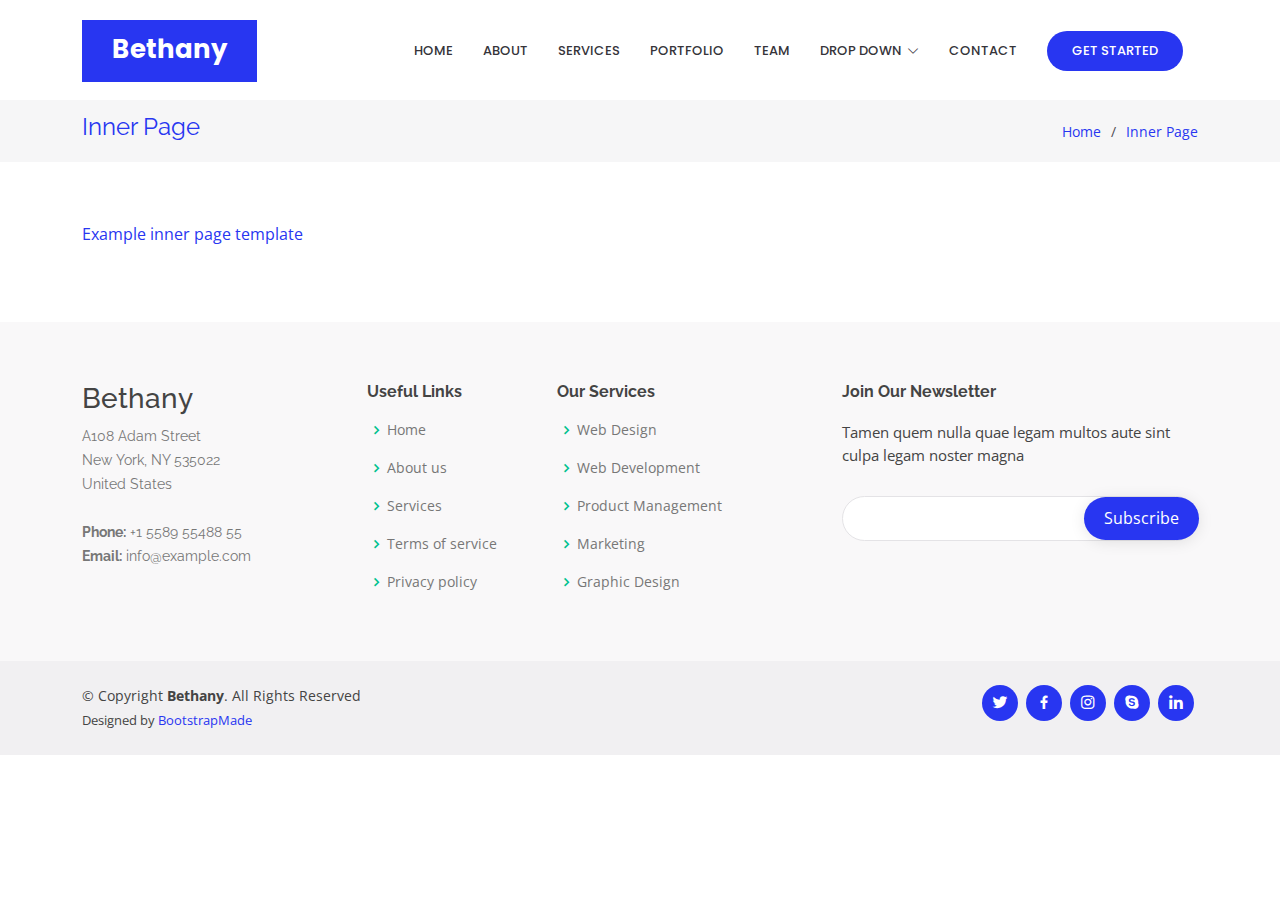
<file: Bethany/inner-page.html>
<!DOCTYPE html>
<html lang="en">

<head>
  <meta charset="utf-8">
  <meta content="width=device-width, initial-scale=1.0" name="viewport">

  <title>Inner Page - Bethany Bootstrap Template</title>
  <meta content="" name="description">
  <meta content="" name="keywords">

  <!-- Favicons -->
  <link href="assets/img/favicon.png" rel="icon">
  <link href="assets/img/apple-touch-icon.png" rel="apple-touch-icon">

  <!-- Google Fonts -->
  <link href="https://fonts.googleapis.com/css?family=Open+Sans:300,300i,400,400i,600,600i,700,700i|Raleway:300,300i,400,400i,500,500i,600,600i,700,700i|Poppins:300,300i,400,400i,500,500i,600,600i,700,700i" rel="stylesheet">

  <!-- Vendor CSS Files -->
  <link href="assets/vendor/aos/aos.css" rel="stylesheet">
  <link href="assets/vendor/bootstrap/css/bootstrap.min.css" rel="stylesheet">
  <link href="assets/vendor/bootstrap-icons/bootstrap-icons.css" rel="stylesheet">
  <link href="assets/vendor/boxicons/css/boxicons.min.css" rel="stylesheet">
  <link href="assets/vendor/glightbox/css/glightbox.min.css" rel="stylesheet">
  <link href="assets/vendor/remixicon/remixicon.css" rel="stylesheet">
  <link href="assets/vendor/swiper/swiper-bundle.min.css" rel="stylesheet">

  <!-- Template Main CSS File -->
  <link href="assets/css/style.css" rel="stylesheet">

  <!-- =======================================================
  * Template Name: Bethany - v4.7.0
  * Template URL: https://bootstrapmade.com/bethany-free-onepage-bootstrap-theme/
  * Author: BootstrapMade.com
  * License: https://bootstrapmade.com/license/
  ======================================================== -->
</head>

<body>

  <!-- ======= Header ======= -->
  <header id="header" class="fixed-top d-flex align-items-center">
    <div class="container">
      <div class="header-container d-flex align-items-center justify-content-between">
        <div class="logo">
          <h1 class="text-light"><a href="index.html"><span>Bethany</span></a></h1>
          <!-- Uncomment below if you prefer to use an image logo -->
          <!-- <a href="index.html"><img src="assets/img/logo.png" alt="" class="img-fluid"></a>-->
        </div>

        <nav id="navbar" class="navbar">
          <ul>
            <li><a class="nav-link scrollto " href="#hero">Home</a></li>
            <li><a class="nav-link scrollto" href="#about">About</a></li>
            <li><a class="nav-link scrollto" href="#services">Services</a></li>
            <li><a class="nav-link scrollto " href="#portfolio">Portfolio</a></li>
            <li><a class="nav-link scrollto" href="#team">Team</a></li>
            <li class="dropdown"><a href="#"><span>Drop Down</span> <i class="bi bi-chevron-down"></i></a>
              <ul>
                <li><a href="#">Drop Down 1</a></li>
                <li class="dropdown"><a href="#"><span>Deep Drop Down</span> <i class="bi bi-chevron-right"></i></a>
                  <ul>
                    <li><a href="#">Deep Drop Down 1</a></li>
                    <li><a href="#">Deep Drop Down 2</a></li>
                    <li><a href="#">Deep Drop Down 3</a></li>
                    <li><a href="#">Deep Drop Down 4</a></li>
                    <li><a href="#">Deep Drop Down 5</a></li>
                  </ul>
                </li>
                <li><a href="#">Drop Down 2</a></li>
                <li><a href="#">Drop Down 3</a></li>
                <li><a href="#">Drop Down 4</a></li>
              </ul>
            </li>
            <li><a class="nav-link scrollto" href="#contact">Contact</a></li>
            <li><a class="getstarted scrollto" href="#about">Get Started</a></li>
          </ul>
          <i class="bi bi-list mobile-nav-toggle"></i>
        </nav><!-- .navbar -->

      </div><!-- End Header Container -->
    </div>
  </header><!-- End Header -->

  <main id="main">

    <!-- ======= Breadcrumbs ======= -->
    <section class="breadcrumbs">
      <div class="container">

        <div class="d-flex justify-content-between align-items-center">
          <h2>Inner Page</h2>
          <ol>
            <li><a href="index.html">Home</a></li>
            <li>Inner Page</li>
          </ol>
        </div>

      </div>
    </section><!-- End Breadcrumbs -->

    <section class="inner-page">
      <div class="container">
        <p>
          Example inner page template
        </p>
      </div>
    </section>

  </main><!-- End #main -->

  <!-- ======= Footer ======= -->
  <footer id="footer">

    <div class="footer-top">
      <div class="container">
        <div class="row">

          <div class="col-lg-3 col-md-6 footer-contact">
            <h3>Bethany</h3>
            <p>
              A108 Adam Street <br>
              New York, NY 535022<br>
              United States <br><br>
              <strong>Phone:</strong> +1 5589 55488 55<br>
              <strong>Email:</strong> info@example.com<br>
            </p>
          </div>

          <div class="col-lg-2 col-md-6 footer-links">
            <h4>Useful Links</h4>
            <ul>
              <li><i class="bx bx-chevron-right"></i> <a href="#">Home</a></li>
              <li><i class="bx bx-chevron-right"></i> <a href="#">About us</a></li>
              <li><i class="bx bx-chevron-right"></i> <a href="#">Services</a></li>
              <li><i class="bx bx-chevron-right"></i> <a href="#">Terms of service</a></li>
              <li><i class="bx bx-chevron-right"></i> <a href="#">Privacy policy</a></li>
            </ul>
          </div>

          <div class="col-lg-3 col-md-6 footer-links">
            <h4>Our Services</h4>
            <ul>
              <li><i class="bx bx-chevron-right"></i> <a href="#">Web Design</a></li>
              <li><i class="bx bx-chevron-right"></i> <a href="#">Web Development</a></li>
              <li><i class="bx bx-chevron-right"></i> <a href="#">Product Management</a></li>
              <li><i class="bx bx-chevron-right"></i> <a href="#">Marketing</a></li>
              <li><i class="bx bx-chevron-right"></i> <a href="#">Graphic Design</a></li>
            </ul>
          </div>

          <div class="col-lg-4 col-md-6 footer-newsletter">
            <h4>Join Our Newsletter</h4>
            <p>Tamen quem nulla quae legam multos aute sint culpa legam noster magna</p>
            <form action="" method="post">
              <input type="email" name="email"><input type="submit" value="Subscribe">
            </form>
          </div>

        </div>
      </div>
    </div>

    <div class="container d-md-flex py-4">

      <div class="me-md-auto text-center text-md-start">
        <div class="copyright">
          &copy; Copyright <strong><span>Bethany</span></strong>. All Rights Reserved
        </div>
        <div class="credits">
          <!-- All the links in the footer should remain intact. -->
          <!-- You can delete the links only if you purchased the pro version. -->
          <!-- Licensing information: https://bootstrapmade.com/license/ -->
          <!-- Purchase the pro version with working PHP/AJAX contact form: https://bootstrapmade.com/bethany-free-onepage-bootstrap-theme/ -->
          Designed by <a href="https://bootstrapmade.com/">BootstrapMade</a>
        </div>
      </div>
      <div class="social-links text-center text-md-right pt-3 pt-md-0">
        <a href="#" class="twitter"><i class="bx bxl-twitter"></i></a>
        <a href="#" class="facebook"><i class="bx bxl-facebook"></i></a>
        <a href="#" class="instagram"><i class="bx bxl-instagram"></i></a>
        <a href="#" class="google-plus"><i class="bx bxl-skype"></i></a>
        <a href="#" class="linkedin"><i class="bx bxl-linkedin"></i></a>
      </div>
    </div>
  </footer><!-- End Footer -->

  <a href="#" class="back-to-top d-flex align-items-center justify-content-center"><i class="bi bi-arrow-up-short"></i></a>

  <!-- Vendor JS Files -->
  <script src="assets/vendor/purecounter/purecounter.js"></script>
  <script src="assets/vendor/aos/aos.js"></script>
  <script src="assets/vendor/bootstrap/js/bootstrap.bundle.min.js"></script>
  <script src="assets/vendor/glightbox/js/glightbox.min.js"></script>
  <script src="assets/vendor/isotope-layout/isotope.pkgd.min.js"></script>
  <script src="assets/vendor/swiper/swiper-bundle.min.js"></script>
  <script src="assets/vendor/php-email-form/validate.js"></script>

  <!-- Template Main JS File -->
  <script src="assets/js/main.js"></script>

</body>

</html>
</file>
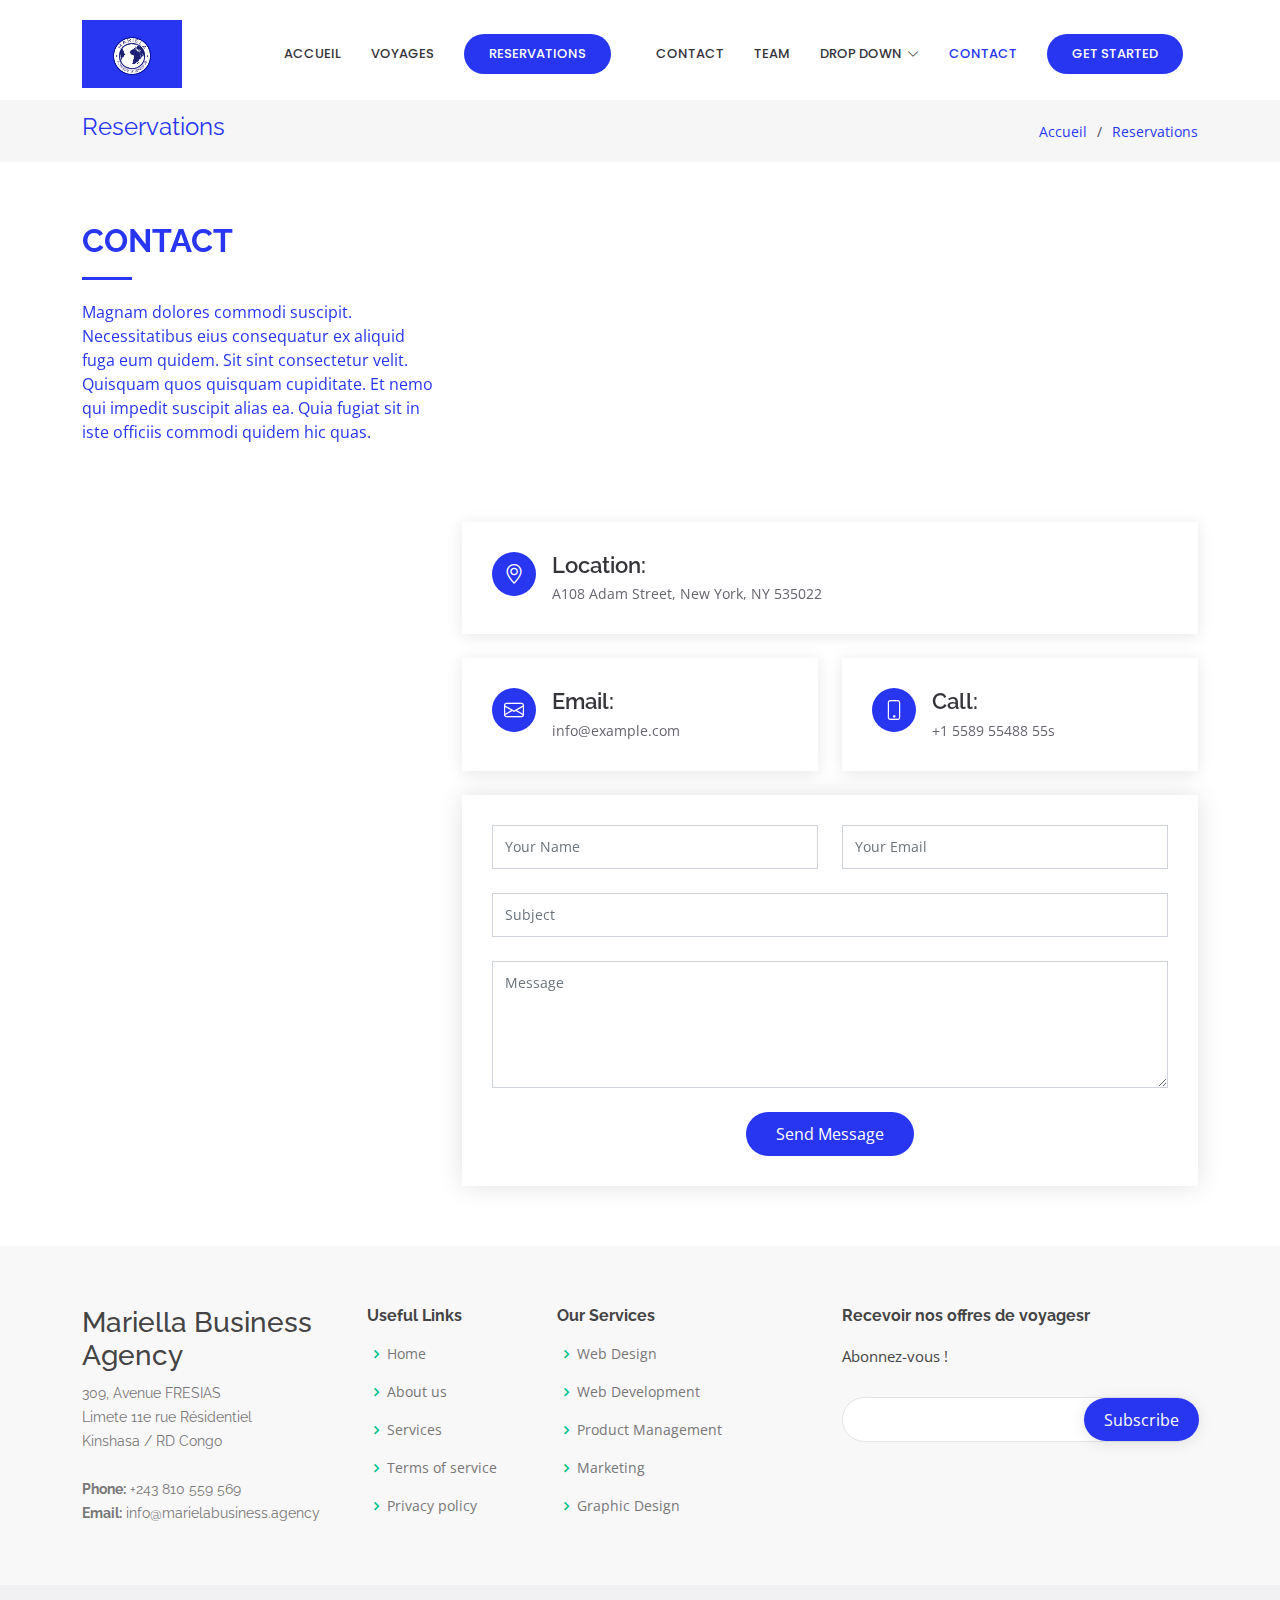
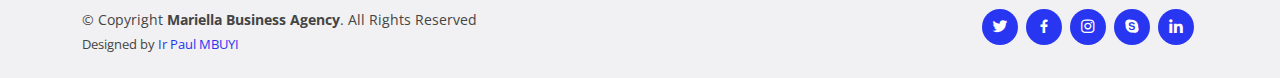
<file: Bethany/reservation.html>
<!DOCTYPE html>
<html lang="en">

<head>
  <meta charset="utf-8">
  <meta content="width=device-width, initial-scale=1.0" name="viewport">

  <title>Mariella Business Agency : Voyage</title>
  <meta content="" name="description">
  <meta content="" name="keywords">

  <!-- Favicons -->
  <link href="assets/img/logomariela.png" rel="icon">
  <link href="assets/img/apple-touch-icon.png" rel="apple-touch-icon">

  <!-- Google Fonts -->
  <link href="https://fonts.googleapis.com/css?family=Open+Sans:300,300i,400,400i,600,600i,700,700i|Raleway:300,300i,400,400i,500,500i,600,600i,700,700i|Poppins:300,300i,400,400i,500,500i,600,600i,700,700i" rel="stylesheet">

  <!-- Vendor CSS Files -->
  <link href="assets/vendor/aos/aos.css" rel="stylesheet">
  <link href="assets/vendor/bootstrap/css/bootstrap.min.css" rel="stylesheet">
  <link href="assets/vendor/bootstrap-icons/bootstrap-icons.css" rel="stylesheet">
  <link href="assets/vendor/boxicons/css/boxicons.min.css" rel="stylesheet">
  <link href="assets/vendor/glightbox/css/glightbox.min.css" rel="stylesheet">
  <link href="assets/vendor/remixicon/remixicon.css" rel="stylesheet">
  <link href="assets/vendor/swiper/swiper-bundle.min.css" rel="stylesheet">

  <!-- Template Main CSS File -->
  <link href="assets/css/style.css" rel="stylesheet">

  <!-- =======================================================
  * Template Name: Bethany - v4.7.0
  * Template URL: https://bootstrapmade.com/bethany-free-onepage-bootstrap-theme/
  * Author: BootstrapMade.com
  * License: https://bootstrapmade.com/license/
  ======================================================== -->
</head>

<body>

  <!-- ======= Header ======= -->
  <header id="header" class="fixed-top d-flex align-items-center">
    <div class="container">
      <div class="header-container d-flex align-items-center justify-content-between">
        <div class="logo">
          <!--<h1 class="text-light"><a href="index.html"><span>Mariela Business</span></a></h1>-->
          <!-- Uncomment below if you prefer to use an image logo -->
          <a href="index.html"><img src="assets/img/logomariela.png" alt="" class="img-fluid"></a>
        </div>

        <nav id="navbar" class="navbar">
          <ul>
            <li><a class="nav-link scrollto " href="index.html">Accueil</a></li>
            <li><a class="nav-link scrollto" href="voyages.html">Voyages</a></li>
            <li><a class="getstarted scrollto" href="reservation.html">Reservations</a></li>
            <li><a class="nav-link scrollto " href="contact.html">Contact</a></li>
            <li><a class="nav-link scrollto" href="#team">Team</a></li>
            <li class="dropdown"><a href="#"><span>Drop Down</span> <i class="bi bi-chevron-down"></i></a>
              <ul>
                <li><a href="#">Drop Down 1</a></li>
                <li class="dropdown"><a href="#"><span>Deep Drop Down</span> <i class="bi bi-chevron-right"></i></a>
                  <ul>
                    <li><a href="#">Deep Drop Down 1</a></li>
                    <li><a href="#">Deep Drop Down 2</a></li>
                    <li><a href="#">Deep Drop Down 3</a></li>
                    <li><a href="#">Deep Drop Down 4</a></li>
                    <li><a href="#">Deep Drop Down 5</a></li>
                  </ul>
                </li>
                <li><a href="#">Drop Down 2</a></li>
                <li><a href="#">Drop Down 3</a></li>
                <li><a href="#">Drop Down 4</a></li>
              </ul>
            </li>
            <li><a class="nav-link scrollto" href="#contact">Contact</a></li>
            <li><a class="getstarted scrollto" href="#about">Get Started</a></li>
          </ul>
          <i class="bi bi-list mobile-nav-toggle"></i>
        </nav><!-- .navbar -->

      </div><!-- End Header Container -->
    </div>
  </header><!-- End Header -->

  <main id="main">

    <!-- ======= Breadcrumbs ======= -->
    <section class="breadcrumbs">
      <div class="container">

        <div class="d-flex justify-content-between align-items-center">
          <h2>Reservations</h2>
          <ol>
            <li><a href="index.html">Accueil</a></li>
            <li>Reservations</li>
          </ol>
        </div>

      </div>
    </section>
    <!-- End Breadcrumbs -->

    <!-- ======= Formulaire Section ======= -->
    <section id="contact" class="contact">
      <div class="container">
        <div class="row">
          <div class="col-lg-4" data-aos="fade-right">
            <div class="section-title">
              <h2>Contact</h2>
              <p>Magnam dolores commodi suscipit. Necessitatibus eius consequatur ex aliquid fuga eum quidem. Sit sint consectetur velit. Quisquam quos quisquam cupiditate. Et nemo qui impedit suscipit alias ea. Quia fugiat sit in iste officiis commodi quidem hic quas.</p>
            </div>
          </div>

          <div class="col-lg-8" data-aos="fade-up" data-aos-delay="100">
            <iframe style="border:0; width: 100%; height: 270px;" src="https://www.google.com/maps/embed?pb=!1m14!1m8!1m3!1d12097.433213460943!2d-74.0062269!3d40.7101282!3m2!1i1024!2i768!4f13.1!3m3!1m2!1s0x0%3A0xb89d1fe6bc499443!2sDowntown+Conference+Center!5e0!3m2!1smk!2sbg!4v1539943755621" frameborder="0" allowfullscreen></iframe>
            <div class="info mt-4">
              <i class="bi bi-geo-alt"></i>
              <h4>Location:</h4>
              <p>A108 Adam Street, New York, NY 535022</p>
            </div>
            <div class="row">
              <div class="col-lg-6 mt-4">
                <div class="info">
                  <i class="bi bi-envelope"></i>
                  <h4>Email:</h4>
                  <p>info@example.com</p>
                </div>
              </div>
              <div class="col-lg-6">
                <div class="info w-100 mt-4">
                  <i class="bi bi-phone"></i>
                  <h4>Call:</h4>
                  <p>+1 5589 55488 55s</p>
                </div>
              </div>
            </div>

            <form action="forms/contact.php" method="post" role="form" class="php-email-form mt-4">
              <div class="row">
                <div class="col-md-6 form-group">
                  <input type="text" name="name" class="form-control" id="name" placeholder="Your Name" required>
                </div>
                <div class="col-md-6 form-group mt-3 mt-md-0">
                  <input type="email" class="form-control" name="email" id="email" placeholder="Your Email" required>
                </div>
              </div>
              <div class="form-group mt-3">
                <input type="text" class="form-control" name="subject" id="subject" placeholder="Subject" required>
              </div>
              <div class="form-group mt-3">
                <textarea class="form-control" name="message" rows="5" placeholder="Message" required></textarea>
              </div>
              <div class="my-3">
                <div class="loading">Loading</div>
                <div class="error-message"></div>
                <div class="sent-message">Your message has been sent. Thank you!</div>
              </div>
              <div class="text-center"><button type="submit">Send Message</button></div>
            </form>
          </div>
        </div>

      </div>
    </section><!-- End Contact Section -->


  </main>
  <!-- End #main -->

  <!-- ======= Footer ======= -->
  <footer id="footer">

    <div class="footer-top">
      <div class="container">
        <div class="row">

          <div class="col-lg-3 col-md-6 footer-contact">
            <h3>Mariella Business Agency</h3>
            <p>
              309, Avenue FRESIAS <br>
              Limete 11e rue Résidentiel<br>
              Kinshasa / RD Congo<br><br>
              <strong>Phone:</strong> +243 810 559 569<br>
              <strong>Email:</strong> info@marielabusiness.agency<br>
            </p>
          </div>

          <div class="col-lg-2 col-md-6 footer-links">
            <h4>Useful Links</h4>
            <ul>
              <li><i class="bx bx-chevron-right"></i> <a href="#">Home</a></li>
              <li><i class="bx bx-chevron-right"></i> <a href="#">About us</a></li>
              <li><i class="bx bx-chevron-right"></i> <a href="#">Services</a></li>
              <li><i class="bx bx-chevron-right"></i> <a href="#">Terms of service</a></li>
              <li><i class="bx bx-chevron-right"></i> <a href="#">Privacy policy</a></li>
            </ul>
          </div>

          <div class="col-lg-3 col-md-6 footer-links">
            <h4>Our Services</h4>
            <ul>
              <li><i class="bx bx-chevron-right"></i> <a href="#">Web Design</a></li>
              <li><i class="bx bx-chevron-right"></i> <a href="#">Web Development</a></li>
              <li><i class="bx bx-chevron-right"></i> <a href="#">Product Management</a></li>
              <li><i class="bx bx-chevron-right"></i> <a href="#">Marketing</a></li>
              <li><i class="bx bx-chevron-right"></i> <a href="#">Graphic Design</a></li>
            </ul>
          </div>

          <div class="col-lg-4 col-md-6 footer-newsletter">
            <h4>Recevoir nos offres de voyagesr</h4>
            <p>Abonnez-vous !</p>
            <form action="" method="post">
              <input type="email" name="email"><input type="submit" value="Subscribe">
            </form>
          </div>

        </div>
      </div>
    </div>

    <div class="container d-md-flex py-4">

      <div class="me-md-auto text-center text-md-start">
        <div class="copyright">
          &copy; Copyright <strong><span>Mariella Business Agency</span></strong>. All Rights Reserved
        </div>
        <div class="credits">
          <!-- All the links in the footer should remain intact. -->
          <!-- You can delete the links only if you purchased the pro version. -->
          <!-- Licensing information: https://bootstrapmade.com/license/ -->
          <!-- Purchase the pro version with working PHP/AJAX contact form: https://bootstrapmade.com/bethany-free-onepage-bootstrap-theme/ -->
          Designed by <a href="https://bootstrapmade.com/">Ir Paul MBUYI</a>
        </div>
      </div>
      <div class="social-links text-center text-md-right pt-3 pt-md-0">
        <a href="#" class="twitter"><i class="bx bxl-twitter"></i></a>
        <a href="#" class="facebook"><i class="bx bxl-facebook"></i></a>
        <a href="#" class="instagram"><i class="bx bxl-instagram"></i></a>
        <a href="#" class="google-plus"><i class="bx bxl-skype"></i></a>
        <a href="#" class="linkedin"><i class="bx bxl-linkedin"></i></a>
      </div>
    </div>
  </footer>
  <!-- End Footer -->

  <a href="#" class="back-to-top d-flex align-items-center justify-content-center"><i class="bi bi-arrow-up-short"></i></a>

  <!-- Vendor JS Files -->
  <script src="assets/vendor/purecounter/purecounter.js"></script>
  <script src="assets/vendor/aos/aos.js"></script>
  <script src="assets/vendor/bootstrap/js/bootstrap.bundle.min.js"></script>
  <script src="assets/vendor/glightbox/js/glightbox.min.js"></script>
  <script src="assets/vendor/isotope-layout/isotope.pkgd.min.js"></script>
  <script src="assets/vendor/swiper/swiper-bundle.min.js"></script>
  <script src="assets/vendor/php-email-form/validate.js"></script>

  <!-- Template Main JS File -->
  <script src="assets/js/main.js"></script>

</body>

</html>
</file>
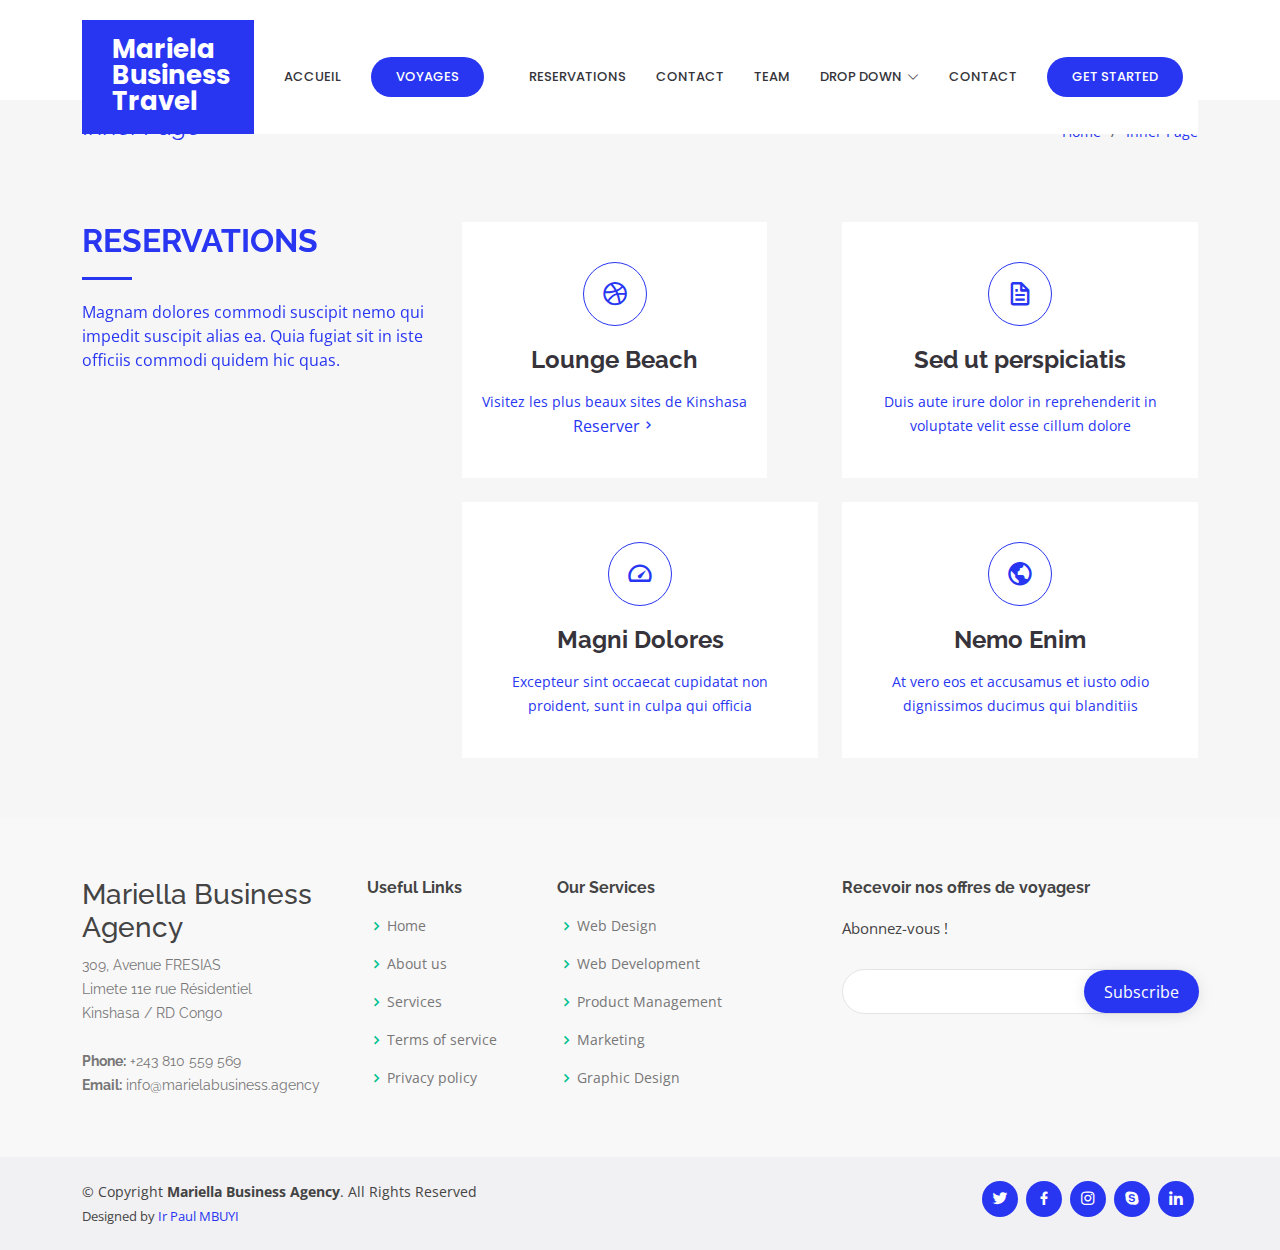
<file: Bethany/voyages.html>
<!DOCTYPE html>
<html lang="en">

<head>
  <meta charset="utf-8">
  <meta content="width=device-width, initial-scale=1.0" name="viewport">

  <title>Mariella Business Agency : Voyage</title>
  <meta content="" name="description">
  <meta content="" name="keywords">

  <!-- Favicons -->
  <link href="assets/img/logomariela.png" rel="icon">
  <link href="assets/img/apple-touch-icon.png" rel="apple-touch-icon">

  <!-- Google Fonts -->
  <link href="https://fonts.googleapis.com/css?family=Open+Sans:300,300i,400,400i,600,600i,700,700i|Raleway:300,300i,400,400i,500,500i,600,600i,700,700i|Poppins:300,300i,400,400i,500,500i,600,600i,700,700i" rel="stylesheet">

  <!-- Vendor CSS Files -->
  <link href="assets/vendor/aos/aos.css" rel="stylesheet">
  <link href="assets/vendor/bootstrap/css/bootstrap.min.css" rel="stylesheet">
  <link href="assets/vendor/bootstrap-icons/bootstrap-icons.css" rel="stylesheet">
  <link href="assets/vendor/boxicons/css/boxicons.min.css" rel="stylesheet">
  <link href="assets/vendor/glightbox/css/glightbox.min.css" rel="stylesheet">
  <link href="assets/vendor/remixicon/remixicon.css" rel="stylesheet">
  <link href="assets/vendor/swiper/swiper-bundle.min.css" rel="stylesheet">

  <!-- Template Main CSS File -->
  <link href="assets/css/style.css" rel="stylesheet">

  <!-- =======================================================
  * Template Name: Bethany - v4.7.0
  * Template URL: https://bootstrapmade.com/bethany-free-onepage-bootstrap-theme/
  * Author: BootstrapMade.com
  * License: https://bootstrapmade.com/license/
  ======================================================== -->
</head>

<body>

  <!-- ======= Header ======= -->
  <header id="header" class="fixed-top d-flex align-items-center">
    <div class="container">
      <div class="header-container d-flex align-items-center justify-content-between">
        <div class="logo">
          <h1 class="text-light"><a href="index.html"><span>Mariela Business Travel</span></a></h1>
          <!-- Uncomment below if you prefer to use an image logo -->
          <!-- <a href="index.html"><img src="assets/img/logo.png" alt="" class="img-fluid"></a>-->
        </div>

        <nav id="navbar" class="navbar">
          <ul>
            <li><a class="nav-link scrollto " href="index.html">Accueil</a></li>
            <li><a class="getstarted scrollto" href="voyages.html">Voyages</a></li>
            <li><a class="nav-link scrollto" href="reservation.html">Reservations</a></li>
            <li><a class="nav-link scrollto " href="contact.html">Contact</a></li>
            <li><a class="nav-link scrollto" href="#team">Team</a></li>
            <li class="dropdown"><a href="#"><span>Drop Down</span> <i class="bi bi-chevron-down"></i></a>
              <ul>
                <li><a href="#">Drop Down 1</a></li>
                <li class="dropdown"><a href="#"><span>Deep Drop Down</span> <i class="bi bi-chevron-right"></i></a>
                  <ul>
                    <li><a href="#">Deep Drop Down 1</a></li>
                    <li><a href="#">Deep Drop Down 2</a></li>
                    <li><a href="#">Deep Drop Down 3</a></li>
                    <li><a href="#">Deep Drop Down 4</a></li>
                    <li><a href="#">Deep Drop Down 5</a></li>
                  </ul>
                </li>
                <li><a href="#">Drop Down 2</a></li>
                <li><a href="#">Drop Down 3</a></li>
                <li><a href="#">Drop Down 4</a></li>
              </ul>
            </li>
            <li><a class="nav-link scrollto" href="#contact">Contact</a></li>
            <li><a class="getstarted scrollto" href="#about">Get Started</a></li>
          </ul>
          <i class="bi bi-list mobile-nav-toggle"></i>
        </nav><!-- .navbar -->

      </div><!-- End Header Container -->
    </div>
  </header><!-- End Header -->

  <main id="main">

    <!-- ======= Breadcrumbs ======= -->
    <section class="breadcrumbs">
      <div class="container">

        <div class="d-flex justify-content-between align-items-center">
          <h2>Inner Page</h2>
          <ol>
            <li><a href="index.html">Home</a></li>
            <li>Inner Page</li>
          </ol>
        </div>

      </div>
    </section>
    <!-- End Breadcrumbs -->

    <!-- ======= Services Section ======= -->
    <section id="services" class="services section-bg">
      <div class="container">

        <div class="row">
          <div class="col-lg-4">
            <div class="section-title" data-aos="fade-right">
              <h2>Reservations</h2>
              <p>Magnam dolores commodi suscipit nemo qui impedit suscipit alias ea. Quia fugiat sit in iste officiis commodi quidem hic quas.</p>
            </div>
          </div>
          <div class="col-lg-8">
            <div class="row">
              <div class="col-md-6 d-flex align-items-stretch">
                <div class="icon-box" data-aos="zoom-in" data-aos-delay="100">
                  <div class="icon"><i class="bx bxl-dribbble"></i></div>
                  <h4><a href="">Lounge Beach</a></h4>
                  <p>Visitez les plus beaux sites de Kinshasa</p>
                  <div class="text-center">
                    <a href="#" class="more-btn">Reserver<i class="bx bx-chevron-right"></i></a>
                  </div>
                </div>
                
              </div>

              <div class="col-md-6 d-flex align-items-stretch mt-4 mt-lg-0">
                <div class="icon-box" data-aos="zoom-in" data-aos-delay="200">
                  <div class="icon"><i class="bx bx-file"></i></div>
                  <h4><a href="">Sed ut perspiciatis</a></h4>
                  <p>Duis aute irure dolor in reprehenderit in voluptate velit esse cillum dolore</p>
                </div>
              </div>

              <div class="col-md-6 d-flex align-items-stretch mt-4">
                <div class="icon-box" data-aos="zoom-in" data-aos-delay="300">
                  <div class="icon"><i class="bx bx-tachometer"></i></div>
                  <h4><a href="">Magni Dolores</a></h4>
                  <p>Excepteur sint occaecat cupidatat non proident, sunt in culpa qui officia</p>
                </div>
              </div>

              <div class="col-md-6 d-flex align-items-stretch mt-4">
                <div class="icon-box" data-aos="zoom-in" data-aos-delay="400">
                  <div class="icon"><i class="bx bx-world"></i></div>
                  <h4><a href="">Nemo Enim</a></h4>
                  <p>At vero eos et accusamus et iusto odio dignissimos ducimus qui blanditiis</p>
                </div>
              </div>

            </div>
          </div>
        </div>

      </div>
    </section><!-- End Services Section -->


  </main>
  <!-- End #main -->

  <!-- ======= Footer ======= -->
  <footer id="footer">

    <div class="footer-top">
      <div class="container">
        <div class="row">

          <div class="col-lg-3 col-md-6 footer-contact">
            <h3>Mariella Business Agency</h3>
            <p>
              309, Avenue FRESIAS <br>
              Limete 11e rue Résidentiel<br>
              Kinshasa / RD Congo<br><br>
              <strong>Phone:</strong> +243 810 559 569<br>
              <strong>Email:</strong> info@marielabusiness.agency<br>
            </p>
          </div>

          <div class="col-lg-2 col-md-6 footer-links">
            <h4>Useful Links</h4>
            <ul>
              <li><i class="bx bx-chevron-right"></i> <a href="#">Home</a></li>
              <li><i class="bx bx-chevron-right"></i> <a href="#">About us</a></li>
              <li><i class="bx bx-chevron-right"></i> <a href="#">Services</a></li>
              <li><i class="bx bx-chevron-right"></i> <a href="#">Terms of service</a></li>
              <li><i class="bx bx-chevron-right"></i> <a href="#">Privacy policy</a></li>
            </ul>
          </div>

          <div class="col-lg-3 col-md-6 footer-links">
            <h4>Our Services</h4>
            <ul>
              <li><i class="bx bx-chevron-right"></i> <a href="#">Web Design</a></li>
              <li><i class="bx bx-chevron-right"></i> <a href="#">Web Development</a></li>
              <li><i class="bx bx-chevron-right"></i> <a href="#">Product Management</a></li>
              <li><i class="bx bx-chevron-right"></i> <a href="#">Marketing</a></li>
              <li><i class="bx bx-chevron-right"></i> <a href="#">Graphic Design</a></li>
            </ul>
          </div>

          <div class="col-lg-4 col-md-6 footer-newsletter">
            <h4>Recevoir nos offres de voyagesr</h4>
            <p>Abonnez-vous !</p>
            <form action="" method="post">
              <input type="email" name="email"><input type="submit" value="Subscribe">
            </form>
          </div>

        </div>
      </div>
    </div>

    <div class="container d-md-flex py-4">

      <div class="me-md-auto text-center text-md-start">
        <div class="copyright">
          &copy; Copyright <strong><span>Mariella Business Agency</span></strong>. All Rights Reserved
        </div>
        <div class="credits">
          <!-- All the links in the footer should remain intact. -->
          <!-- You can delete the links only if you purchased the pro version. -->
          <!-- Licensing information: https://bootstrapmade.com/license/ -->
          <!-- Purchase the pro version with working PHP/AJAX contact form: https://bootstrapmade.com/bethany-free-onepage-bootstrap-theme/ -->
          Designed by <a href="https://bootstrapmade.com/">Ir Paul MBUYI</a>
        </div>
      </div>
      <div class="social-links text-center text-md-right pt-3 pt-md-0">
        <a href="#" class="twitter"><i class="bx bxl-twitter"></i></a>
        <a href="#" class="facebook"><i class="bx bxl-facebook"></i></a>
        <a href="#" class="instagram"><i class="bx bxl-instagram"></i></a>
        <a href="#" class="google-plus"><i class="bx bxl-skype"></i></a>
        <a href="#" class="linkedin"><i class="bx bxl-linkedin"></i></a>
      </div>
    </div>
  </footer>
  <!-- End Footer -->

  <a href="#" class="back-to-top d-flex align-items-center justify-content-center"><i class="bi bi-arrow-up-short"></i></a>

  <!-- Vendor JS Files -->
  <script src="assets/vendor/purecounter/purecounter.js"></script>
  <script src="assets/vendor/aos/aos.js"></script>
  <script src="assets/vendor/bootstrap/js/bootstrap.bundle.min.js"></script>
  <script src="assets/vendor/glightbox/js/glightbox.min.js"></script>
  <script src="assets/vendor/isotope-layout/isotope.pkgd.min.js"></script>
  <script src="assets/vendor/swiper/swiper-bundle.min.js"></script>
  <script src="assets/vendor/php-email-form/validate.js"></script>

  <!-- Template Main JS File -->
  <script src="assets/js/main.js"></script>

</body>

</html>
</file>
<file: Bethany/assets/css/style.css>
/**
* Template Name: Bethany - v4.7.0
* Template URL: https://bootstrapmade.com/bethany-free-onepage-bootstrap-theme/
* Author: BootstrapMade.com
* License: https://bootstrapmade.com/license/
*/

/*--------------------------------------------------------------
# General
--------------------------------------------------------------*/
body {
  font-family: "Open Sans", sans-serif;
  color: #2836f1;
}

a {
  color: #2836f1;
  text-decoration: none;
}

a:hover {
  color: #ebe84f;
  text-decoration: none;
}

h1, h2, h3, h4, h5, h6 {
  font-family: "Raleway", sans-serif;
}

/*--------------------------------------------------------------
# Back to top button
--------------------------------------------------------------*/
.back-to-top {
  position: fixed;
  visibility: hidden;
  opacity: 0;
  right: 15px;
  bottom: 15px;
  z-index: 996;
  background: #2836f1;
  width: 40px;
  height: 40px;
  border-radius: 50px;
  transition: all 0.4s;
}
.back-to-top i {
  font-size: 28px;
  color: #fff;
  line-height: 0;
}
.back-to-top:hover {
  background: #00c28e;
  color: #fff;
}
.back-to-top.active {
  visibility: visible;
  opacity: 1;
}

/*--------------------------------------------------------------
# Disable AOS delay on mobile
--------------------------------------------------------------*/
@media screen and (max-width: 768px) {
  [data-aos-delay] {
    transition-delay: 0 !important;
  }
}
/*--------------------------------------------------------------
# Header
--------------------------------------------------------------*/
#header {
  transition: all 0.5s;
  z-index: 997;
  transition: all 0.5s;
  top: 20px;
}
#header .header-container {
  background: #fff;
}
#header.header-scrolled {
  background: #fff;
  box-shadow: 0px 2px 15px rgba(0, 0, 0, 0.1);
  top: 0;
}
#header .logo {
  overflow: hidden;
  padding: 16px 30px 12px 30px;
  background: #2836f1;
}
#header .logo h1 {
  font-size: 26px;
  padding: 0;
  line-height: 1;
  font-weight: 700;
  font-family: "Poppins", sans-serif;
}
#header .logo h1 a, #header .logo h1 a:hover {
  color: #fff;
  text-decoration: none;
}
#header .logo img {
  padding: 0;
  margin: 0;
  max-height: 40px;
}
@media (max-width: 992px) {
  #header {
    box-shadow: 0px 2px 15px rgba(0, 0, 0, 0.1);
    top: 0;
    background: #2836f1;
  }
  #header.header-scrolled, #header .header-container {
    background: #2836f1;
  }
  #header .logo {
    padding-left: 0;
  }
  #header .logo h1 {
    font-size: 24px;
  }
}

/*--------------------------------------------------------------
# Navigation Menu
--------------------------------------------------------------*/
/**
* Desktop Navigation 
*/
.navbar {
  padding: 0;
}
.navbar ul {
  margin: 0;
  padding: 0;
  display: flex;
  list-style: none;
  align-items: center;
}
.navbar li {
  position: relative;
}
.navbar a, .navbar a:focus {
  display: flex;
  align-items: center;
  justify-content: space-between;
  padding: 10px 0 10px 30px;
  color: #36343a;
  transition: 0.3s;
  font-size: 13px;
  font-weight: 500;
  text-transform: uppercase;
  font-family: "Poppins", sans-serif;
  white-space: nowrap;
  transition: 0.3s;
}
.navbar a i, .navbar a:focus i {
  font-size: 12px;
  line-height: 0;
  margin-left: 5px;
}
.navbar a:hover, .navbar .active, .navbar .active:focus, .navbar li:hover > a {
  color: #2836f1;
}
.navbar .getstarted, .navbar .getstarted:focus {
  background: #2836f1;
  padding: 10px 25px;
  margin-left: 30px;
  margin-right: 15px;
  border-radius: 50px;
  color: #fff;
}
.navbar .getstarted:hover, .navbar .getstarted:focus:hover {
  color: #fff;
  background: #00b383;
}
.navbar .dropdown ul {
  display: block;
  position: absolute;
  left: 14px;
  top: calc(100% + 30px);
  margin: 0;
  padding: 10px 0;
  z-index: 99;
  opacity: 0;
  visibility: hidden;
  background: #fff;
  box-shadow: 0px 0px 30px rgba(127, 137, 161, 0.25);
  transition: 0.3s;
}
.navbar .dropdown ul li {
  min-width: 200px;
}
.navbar .dropdown ul a {
  padding: 10px 20px;
  text-transform: none;
  font-weight: 500;
}
.navbar .dropdown ul a i {
  font-size: 12px;
}
.navbar .dropdown ul a:hover, .navbar .dropdown ul .active:hover, .navbar .dropdown ul li:hover > a {
  color: #2836f1;
}
.navbar .dropdown:hover > ul {
  opacity: 1;
  top: 100%;
  visibility: visible;
}
.navbar .dropdown .dropdown ul {
  top: 0;
  left: calc(100% - 30px);
  visibility: hidden;
}
.navbar .dropdown .dropdown:hover > ul {
  opacity: 1;
  top: 0;
  left: 100%;
  visibility: visible;
}
@media (max-width: 1366px) {
  .navbar .dropdown .dropdown ul {
    left: -90%;
  }
  .navbar .dropdown .dropdown:hover > ul {
    left: -100%;
  }
}

/**
* Mobile Navigation 
*/
.mobile-nav-toggle {
  color: #fff;
  font-size: 28px;
  cursor: pointer;
  display: none;
  line-height: 0;
  transition: 0.5s;
}

@media (max-width: 991px) {
  .mobile-nav-toggle {
    display: block;
  }

  .navbar ul {
    display: none;
  }
}
.navbar-mobile {
  position: fixed;
  overflow: hidden;
  top: 0;
  right: 0;
  left: 0;
  bottom: 0;
  background: rgba(29, 28, 31, 0.9);
  transition: 0.3s;
  z-index: 999;
}
.navbar-mobile .mobile-nav-toggle {
  position: absolute;
  top: 15px;
  right: 15px;
}
.navbar-mobile ul {
  display: block;
  position: absolute;
  top: 55px;
  right: 15px;
  bottom: 15px;
  left: 15px;
  padding: 10px 0;
  background-color: #fff;
  overflow-y: auto;
  transition: 0.3s;
}
.navbar-mobile a, .navbar-mobile a:focus {
  padding: 10px 20px;
  font-size: 15px;
  color: #36343a;
}
.navbar-mobile a:hover, .navbar-mobile .active, .navbar-mobile li:hover > a {
  color: #2836f1;
}
.navbar-mobile .getstarted, .navbar-mobile .getstarted:focus {
  margin: 15px;
}
.navbar-mobile .dropdown ul {
  position: static;
  display: none;
  margin: 10px 20px;
  padding: 10px 0;
  z-index: 99;
  opacity: 1;
  visibility: visible;
  background: #fff;
  box-shadow: 0px 0px 30px rgba(127, 137, 161, 0.25);
}
.navbar-mobile .dropdown ul li {
  min-width: 200px;
}
.navbar-mobile .dropdown ul a {
  padding: 10px 20px;
}
.navbar-mobile .dropdown ul a i {
  font-size: 12px;
}
.navbar-mobile .dropdown ul a:hover, .navbar-mobile .dropdown ul .active:hover, .navbar-mobile .dropdown ul li:hover > a {
  color: #2836f1;
}
.navbar-mobile .dropdown > .dropdown-active {
  display: block;
}

/*--------------------------------------------------------------
# Hero Section
--------------------------------------------------------------*/
#hero {
  width: 100%;
  height: 80vh;
  background: url("../img/hero-bg.jpg") center center;
  background-size: cover;
  position: relative;
}
#hero .container {
  padding-top: 80px;
}
#hero:before {
  content: "";
  background: rgba(0, 0, 0, 0.6);
  position: absolute;
  bottom: 0;
  top: 0;
  left: 0;
  right: 0;
}
#hero h1 {
  margin: 0 0 10px 0;
  font-size: 48px;
  font-weight: 700;
  line-height: 56px;
  color: #fff;
}
#hero h2 {
  color: #eee;
  margin-bottom: 40px;
  font-size: 15px;
  font-weight: 500;
  font-family: "Open Sans", sans-serif;
  letter-spacing: 0.5px;
  text-transform: uppercase;
}
#hero .btn-get-started {
  font-family: "Poppins", sans-serif;
  text-transform: uppercase;
  font-weight: 500;
  font-size: 14px;
  letter-spacing: 1px;
  display: inline-block;
  padding: 8px 28px;
  border-radius: 50px;
  transition: 0.5s;
  margin: 10px;
  border: 2px solid #fff;
  color: #fff;
}
#hero .btn-get-started:hover {
  background: #2836f1;
  border: 2px solid #2836f1;
}
@media (min-width: 1024px) {
  #hero {
    background-attachment: fixed;
  }
}
@media (max-width: 768px) {
  #hero {
    height: 100vh;
  }
  #hero .container {
    padding-top: 60px;
  }
  #hero h1 {
    font-size: 32px;
    line-height: 36px;
  }
}

/*--------------------------------------------------------------
# Sections General
--------------------------------------------------------------*/
section {
  padding: 60px 0;
  overflow: hidden;
}

.section-bg {
  background-color: #f6f6f7;
}

.section-title {
  padding-bottom: 30px;
}
.section-title h2 {
  font-size: 32px;
  font-weight: bold;
  text-transform: uppercase;
  margin-bottom: 20px;
  padding-bottom: 20px;
  position: relative;
}
.section-title h2::after {
  content: "";
  position: absolute;
  display: block;
  width: 50px;
  height: 3px;
  background: #2836f1;
  bottom: 0;
  left: 0;
}
.section-title p {
  margin-bottom: 0;
}

/*--------------------------------------------------------------
# Clients
--------------------------------------------------------------*/
.clients {
  background: #f6f6f7;
  text-align: center;
  padding: 5px 0;
}
.clients img {
  width: 40%;
  filter: grayscale(100);
  transition: all 0.4s ease-in-out;
  display: inline-block;
  padding: 15px 0;
}
.clients img:hover {
  filter: none;
  transform: scale(1.1);
}

/*--------------------------------------------------------------
# About
--------------------------------------------------------------*/
.about .content h2 {
  font-weight: 700;
  font-size: 48px;
  line-height: 60px;
  margin-bottom: 20px;
  text-transform: uppercase;
}
.about .content h3 {
  font-weight: 500;
  line-height: 32px;
  font-size: 24px;
}
.about .content ul {
  list-style: none;
  padding: 0;
}
.about .content ul li {
  padding: 10px 0 0 28px;
  position: relative;
}
.about .content ul i {
  left: 0;
  top: 7px;
  position: absolute;
  font-size: 20px;
  color: #2836f1;
}
.about .content p:last-child {
  margin-bottom: 0;
}

/*--------------------------------------------------------------
# Counts
--------------------------------------------------------------*/
.counts {
  background: #2836f1;
  padding: 40px 0 20px 0;
  color: #fff;
}
.counts .counters span {
  font-size: 36px;
  display: block;
  font-weight: 700;
}
.counts .counters p {
  padding: 0;
  margin: 0 0 20px 0;
  font-family: "Raleway", sans-serif;
  font-size: 15px;
  font-weight: 500;
}

/*--------------------------------------------------------------
# Why Us
--------------------------------------------------------------*/
.why-us .content {
  padding: 30px;
  background: #2836f1;
  border-radius: 4px;
  color: #fff;
}
.why-us .content h3 {
  font-weight: 700;
  font-size: 34px;
  margin-bottom: 30px;
}
.why-us .content p {
  margin-bottom: 30px;
}
.why-us .content .more-btn {
  display: inline-block;
  background: rgba(255, 255, 255, 0.1);
  padding: 6px 30px 8px 30px;
  color: #fff;
  border-radius: 50px;
  transition: all ease-in-out 0.4s;
}
.why-us .content .more-btn i {
  font-size: 14px;
}
.why-us .content .more-btn:hover {
  color: #2836f1;
  background: #fff;
}
.why-us .icon-boxes .icon-box {
  text-align: center;
  border-radius: 10px;
  background: #fff;
  box-shadow: 0px 2px 15px rgba(0, 0, 0, 0.1);
  padding: 40px 30px;
  width: 100%;
  transition: 0.3s;
}
.why-us .icon-boxes .icon-box i {
  font-size: 40px;
  color: #2836f1;
  margin-bottom: 30px;
}
.why-us .icon-boxes .icon-box h4 {
  font-size: 20px;
  font-weight: 700;
  margin: 0 0 30px 0;
}
.why-us .icon-boxes .icon-box p {
  font-size: 15px;
  color: #848484;
}
.why-us .icon-boxes .icon-box:hover {
  box-shadow: 0px 5px 25px rgba(0, 0, 0, 0.15);
}

/*--------------------------------------------------------------
# Cta
--------------------------------------------------------------*/
.cta {
  background: linear-gradient(rgba(2, 2, 2, 0.7), rgba(0, 0, 0, 0.7)), url("../img/cta-bg.jpg") fixed center center;
  background-size: cover;
  padding: 60px 0;
}
.cta h3 {
  color: #fff;
  font-size: 28px;
  font-weight: 700;
}
.cta p {
  color: #fff;
}
.cta .cta-btn {
  font-family: "Raleway", sans-serif;
  text-transform: uppercase;
  font-weight: 600;
  font-size: 15px;
  letter-spacing: 1px;
  display: inline-block;
  padding: 8px 28px;
  border-radius: 25px;
  transition: 0.5s;
  margin-top: 10px;
  border: 2px solid #fff;
  color: #fff;
}
.cta .cta-btn:hover {
  background: #2836f1;
  border: 2px solid #2836f1;
}

/*--------------------------------------------------------------
# Services
--------------------------------------------------------------*/
.services .icon-box {
  text-align: center;
  padding: 40px 20px;
  transition: all ease-in-out 0.3s;
  background: #fff;
}
.services .icon-box .icon {
  margin: 0 auto;
  width: 64px;
  height: 64px;
  border-radius: 50px;
  border: 1px solid #2836f1;
  display: flex;
  align-items: center;
  justify-content: center;
  margin-bottom: 20px;
  transition: ease-in-out 0.3s;
  color: #2836f1;
}
.services .icon-box .icon i {
  font-size: 28px;
}
.services .icon-box h4 {
  font-weight: 700;
  margin-bottom: 15px;
  font-size: 24px;
}
.services .icon-box h4 a {
  color: #36343a;
  transition: ease-in-out 0.3s;
}
.services .icon-box p {
  line-height: 24px;
  font-size: 14px;
  margin-bottom: 0;
}
.services .icon-box:hover {
  border-color: #fff;
  box-shadow: 0px 0 25px 0 rgba(0, 0, 0, 0.1);
}
.services .icon-box:hover h4 a {
  color: #2836f1;
}
.services .icon-box:hover .icon {
  color: #fff;
  background: #2836f1;
}

/*--------------------------------------------------------------
# Portfolio
--------------------------------------------------------------*/
.portfolio .portfolio-item {
  margin-bottom: 30px;
}
.portfolio #portfolio-flters {
  padding: 0;
  margin: 0 auto 20px auto;
  list-style: none;
  text-align: center;
}
.portfolio #portfolio-flters li {
  cursor: pointer;
  display: inline-block;
  padding: 8px 16px 8px 16px;
  font-size: 14px;
  font-weight: 500;
  line-height: 1;
  text-transform: uppercase;
  color: #444444;
  margin-bottom: 5px;
  transition: all 0.3s ease-in-out;
  border-radius: 50px;
  font-family: "Poppins", sans-serif;
}
.portfolio #portfolio-flters li:hover, .portfolio #portfolio-flters li.filter-active {
  color: #fff;
  background: #2836f1;
}
.portfolio #portfolio-flters li:last-child {
  margin-right: 0;
}
.portfolio .portfolio-wrap {
  transition: 0.3s;
  position: relative;
  overflow: hidden;
  z-index: 1;
  background: rgba(54, 52, 58, 0.6);
}
.portfolio .portfolio-wrap::before {
  content: "";
  background: rgba(54, 52, 58, 0.6);
  position: absolute;
  left: 0;
  right: 0;
  top: 0;
  bottom: 0;
  transition: all ease-in-out 0.3s;
  z-index: 2;
  opacity: 0;
}
.portfolio .portfolio-wrap img {
  transition: all ease-in-out 0.3s;
}
.portfolio .portfolio-wrap .portfolio-info {
  opacity: 0;
  position: absolute;
  top: 0;
  left: 0;
  right: 0;
  bottom: 0;
  z-index: 3;
  transition: all ease-in-out 0.3s;
  display: flex;
  flex-direction: column;
  justify-content: flex-end;
  align-items: center;
  padding: 20px;
}
.portfolio .portfolio-wrap .portfolio-info h4 {
  font-size: 20px;
  color: #fff;
  font-weight: 600;
}
.portfolio .portfolio-wrap .portfolio-info p {
  color: rgba(255, 255, 255, 0.7);
  font-size: 14px;
  text-transform: uppercase;
  padding: 0;
  margin: 0;
  font-style: italic;
}
.portfolio .portfolio-wrap .portfolio-links {
  text-align: center;
  z-index: 4;
}
.portfolio .portfolio-wrap .portfolio-links a {
  color: #fff;
  margin: 0 5px 0 0;
  font-size: 28px;
  display: inline-block;
  transition: 0.3s;
}
.portfolio .portfolio-wrap .portfolio-links a:hover {
  color: #00cc95;
}
.portfolio .portfolio-wrap:hover::before {
  opacity: 1;
}
.portfolio .portfolio-wrap:hover img {
  transform: scale(1.2);
}
.portfolio .portfolio-wrap:hover .portfolio-info {
  opacity: 1;
}

/*--------------------------------------------------------------
# Portfolio Details
--------------------------------------------------------------*/
.portfolio-details {
  padding-top: 40px;
}
.portfolio-details .portfolio-details-slider img {
  width: 100%;
}
.portfolio-details .portfolio-details-slider .swiper-pagination {
  margin-top: 20px;
  position: relative;
}
.portfolio-details .portfolio-details-slider .swiper-pagination .swiper-pagination-bullet {
  width: 12px;
  height: 12px;
  background-color: #fff;
  opacity: 1;
  border: 1px solid #2836f1;
}
.portfolio-details .portfolio-details-slider .swiper-pagination .swiper-pagination-bullet-active {
  background-color: #2836f1;
}
.portfolio-details .portfolio-info {
  padding: 30px;
  box-shadow: 0px 0 30px rgba(54, 52, 58, 0.08);
}
.portfolio-details .portfolio-info h3 {
  font-size: 22px;
  font-weight: 700;
  margin-bottom: 20px;
  padding-bottom: 20px;
  border-bottom: 1px solid #eee;
}
.portfolio-details .portfolio-info ul {
  list-style: none;
  padding: 0;
  font-size: 15px;
}
.portfolio-details .portfolio-info ul li + li {
  margin-top: 10px;
}
.portfolio-details .portfolio-description {
  padding-top: 30px;
}
.portfolio-details .portfolio-description h2 {
  font-size: 26px;
  font-weight: 700;
  margin-bottom: 20px;
}
.portfolio-details .portfolio-description p {
  padding: 0;
}

/*--------------------------------------------------------------
# Testimonials
--------------------------------------------------------------*/
.testimonials .testimonials-carousel, .testimonials .testimonials-slider {
  overflow: hidden;
}
.testimonials .testimonial-item {
  box-sizing: content-box;
  padding: 30px 30px 0 30px;
  margin: 30px 15px;
  text-align: center;
  min-height: 350px;
  box-shadow: 0px 2px 12px rgba(0, 0, 0, 0.08);
  background: #fff;
}
.testimonials .testimonial-item .testimonial-img {
  width: 90px;
  border-radius: 50%;
  border: 4px solid #fff;
  margin: 0 auto;
}
.testimonials .testimonial-item h3 {
  font-size: 18px;
  font-weight: bold;
  margin: 10px 0 5px 0;
  color: #111;
}
.testimonials .testimonial-item h4 {
  font-size: 14px;
  color: #999;
  margin: 0;
}
.testimonials .testimonial-item .quote-icon-left, .testimonials .testimonial-item .quote-icon-right {
  color: #00cc95;
  font-size: 26px;
}
.testimonials .testimonial-item .quote-icon-left {
  display: inline-block;
  left: -5px;
  position: relative;
}
.testimonials .testimonial-item .quote-icon-right {
  display: inline-block;
  right: -5px;
  position: relative;
  top: 10px;
}
.testimonials .testimonial-item p {
  font-style: italic;
  margin: 0 auto 15px auto;
}
.testimonials .swiper-pagination {
  margin-top: 20px;
  position: relative;
}
.testimonials .swiper-pagination .swiper-pagination-bullet {
  width: 12px;
  height: 12px;
  background-color: #fff;
  opacity: 1;
  border: 1px solid #2836f1;
}
.testimonials .swiper-pagination .swiper-pagination-bullet-active {
  background-color: #2836f1;
}

/*--------------------------------------------------------------
# Team
--------------------------------------------------------------*/
.team {
  background: #fff;
}
.team .member {
  position: relative;
  box-shadow: 0px 2px 15px rgba(0, 0, 0, 0.1);
  padding: 30px;
  border-radius: 10px;
  text-align: center;
}
.team .member .pic {
  overflow: hidden;
  width: 150px;
  border-radius: 50%;
  margin: 0 auto 20px auto;
}
.team .member .pic img {
  transition: ease-in-out 0.3s;
}
.team .member:hover img {
  transform: scale(1.1);
}
.team .member h4 {
  font-weight: 700;
  margin-bottom: 5px;
  font-size: 20px;
  color: #36343a;
}
.team .member span {
  display: block;
  font-size: 15px;
  padding-bottom: 10px;
  position: relative;
  font-weight: 500;
}
.team .member span::after {
  content: "";
  position: absolute;
  display: block;
  width: 50px;
  height: 1px;
  background: #b5b3ba;
  bottom: 0;
  left: 50%;
  transform: translateX(-50%);
}
.team .member p {
  margin: 10px 0 0 0;
  font-size: 14px;
}
.team .member .social {
  margin-top: 12px;
  display: flex;
  align-items: center;
  justify-content: center;
}
.team .member .social a {
  transition: ease-in-out 0.3s;
  display: flex;
  align-items: center;
  justify-content: center;
  border-radius: 50px;
  width: 32px;
  height: 32px;
  background: #a8a5ae;
}
.team .member .social a i {
  color: #fff;
  font-size: 16px;
  margin: 0 2px;
}
.team .member .social a:hover {
  background: #2836f1;
}
.team .member .social a + a {
  margin-left: 8px;
}

/*--------------------------------------------------------------
# Contact
--------------------------------------------------------------*/
.contact .info {
  padding: 30px;
  width: 100%;
  background: #fff;
  box-shadow: 0px 2px 15px rgba(0, 0, 0, 0.1);
}
.contact .info i {
  font-size: 20px;
  color: #fff;
  float: left;
  width: 44px;
  height: 44px;
  background: #2836f1;
  display: flex;
  justify-content: center;
  align-items: center;
  border-radius: 50px;
  transition: all 0.3s ease-in-out;
}
.contact .info h4 {
  padding: 0 0 0 60px;
  font-size: 22px;
  font-weight: 600;
  margin-bottom: 5px;
  color: #36343a;
}
.contact .info p {
  padding: 0 0 0 60px;
  margin-bottom: 0;
  font-size: 14px;
  color: #686470;
}
.contact .php-email-form {
  width: 100%;
  padding: 30px;
  background: #fff;
  box-shadow: 0 0 24px 0 rgba(0, 0, 0, 0.12);
}
.contact .php-email-form .form-group {
  padding-bottom: 8px;
}
.contact .php-email-form .error-message {
  display: none;
  color: #fff;
  background: #ed3c0d;
  text-align: left;
  padding: 15px;
  font-weight: 600;
}
.contact .php-email-form .error-message br + br {
  margin-top: 25px;
}
.contact .php-email-form .sent-message {
  display: none;
  color: #fff;
  background: #18d26e;
  text-align: center;
  padding: 15px;
  font-weight: 600;
}
.contact .php-email-form .loading {
  display: none;
  background: #fff;
  text-align: center;
  padding: 15px;
}
.contact .php-email-form .loading:before {
  content: "";
  display: inline-block;
  border-radius: 50%;
  width: 24px;
  height: 24px;
  margin: 0 10px -6px 0;
  border: 3px solid #18d26e;
  border-top-color: #eee;
  -webkit-animation: animate-loading 1s linear infinite;
  animation: animate-loading 1s linear infinite;
}
.contact .php-email-form input, .contact .php-email-form textarea {
  border-radius: 0;
  box-shadow: none;
  font-size: 14px;
}
.contact .php-email-form input {
  height: 44px;
}
.contact .php-email-form textarea {
  padding: 10px 12px;
}
.contact .php-email-form button[type=submit] {
  background: #2836f1;
  border: 0;
  padding: 10px 30px;
  color: #fff;
  transition: 0.4s;
  border-radius: 50px;
}
.contact .php-email-form button[type=submit]:hover {
  background: #00805d;
}
@-webkit-keyframes animate-loading {
  0% {
    transform: rotate(0deg);
  }
  100% {
    transform: rotate(360deg);
  }
}
@keyframes animate-loading {
  0% {
    transform: rotate(0deg);
  }
  100% {
    transform: rotate(360deg);
  }
}

/*--------------------------------------------------------------
# Breadcrumbs
--------------------------------------------------------------*/
.breadcrumbs {
  padding: 15px 0;
  background: #f6f6f7;
  margin-top: 100px;
}
.breadcrumbs h2 {
  font-size: 24px;
  line-height: 1;
  font-weight: 400;
}
.breadcrumbs ol {
  display: flex;
  flex-wrap: wrap;
  list-style: none;
  padding: 0;
  margin: 0;
  font-size: 14px;
}
.breadcrumbs ol li + li {
  padding-left: 10px;
}
.breadcrumbs ol li + li::before {
  display: inline-block;
  padding-right: 10px;
  color: #4f4c55;
  content: "/";
}
@media (max-width: 768px) {
  .breadcrumbs .d-flex {
    display: block !important;
  }
  .breadcrumbs ol {
    display: block;
  }
  .breadcrumbs ol li {
    display: inline-block;
  }
}

/*--------------------------------------------------------------
# Footer
--------------------------------------------------------------*/
#footer {
  color: #444444;
  font-size: 14px;
  background: #f1f0f2;
}
#footer .footer-top {
  padding: 60px 0 30px 0;
  background: #f9f8f9;
}
#footer .footer-top .footer-contact {
  margin-bottom: 30px;
}
#footer .footer-top .footer-contact h4 {
  font-size: 22px;
  margin: 0 0 30px 0;
  padding: 2px 0 2px 0;
  line-height: 1;
  font-weight: 700;
}
#footer .footer-top .footer-contact p {
  font-size: 14px;
  line-height: 24px;
  margin-bottom: 0;
  font-family: "Raleway", sans-serif;
  color: #777777;
}
#footer .footer-top h4 {
  font-size: 16px;
  font-weight: bold;
  color: #444444;
  position: relative;
  padding-bottom: 12px;
}
#footer .footer-top .footer-links {
  margin-bottom: 30px;
}
#footer .footer-top .footer-links ul {
  list-style: none;
  padding: 0;
  margin: 0;
}
#footer .footer-top .footer-links ul i {
  padding-right: 2px;
  color: #00c28e;
  font-size: 18px;
  line-height: 1;
}
#footer .footer-top .footer-links ul li {
  padding: 10px 0;
  display: flex;
  align-items: center;
}
#footer .footer-top .footer-links ul li:first-child {
  padding-top: 0;
}
#footer .footer-top .footer-links ul a {
  color: #777777;
  transition: 0.3s;
  display: inline-block;
  line-height: 1;
}
#footer .footer-top .footer-links ul a:hover {
  text-decoration: none;
  color: #2836f1;
}
#footer .footer-newsletter {
  font-size: 15px;
}
#footer .footer-newsletter h4 {
  font-size: 16px;
  font-weight: bold;
  color: #444444;
  position: relative;
  padding-bottom: 12px;
}
#footer .footer-newsletter form {
  margin-top: 30px;
  background: #fff;
  padding: 6px 10px;
  position: relative;
  border-radius: 50px;
  text-align: left;
  border: 1px solid #e4e3e6;
}
#footer .footer-newsletter form input[type=email] {
  border: 0;
  padding: 4px 8px;
  width: calc(100% - 100px);
}
#footer .footer-newsletter form input[type=submit] {
  position: absolute;
  top: 0;
  right: -2px;
  bottom: 0;
  border: 0;
  background: none;
  font-size: 16px;
  padding: 0 20px;
  background: #2836f1;
  color: #fff;
  transition: 0.3s;
  border-radius: 50px;
  box-shadow: 0px 2px 15px rgba(0, 0, 0, 0.1);
}
#footer .footer-newsletter form input[type=submit]:hover {
  background: #00664b;
}
#footer .credits {
  padding-top: 5px;
  font-size: 13px;
  color: #444444;
}
#footer .social-links a {
  font-size: 18px;
  display: inline-block;
  background: #2836f1;
  color: #fff;
  line-height: 1;
  padding: 8px 0;
  margin-right: 4px;
  border-radius: 50%;
  text-align: center;
  width: 36px;
  height: 36px;
  transition: 0.3s;
}
#footer .social-links a:hover {
  background: #00805d;
  color: #fff;
  text-decoration: none;
}
</file>
